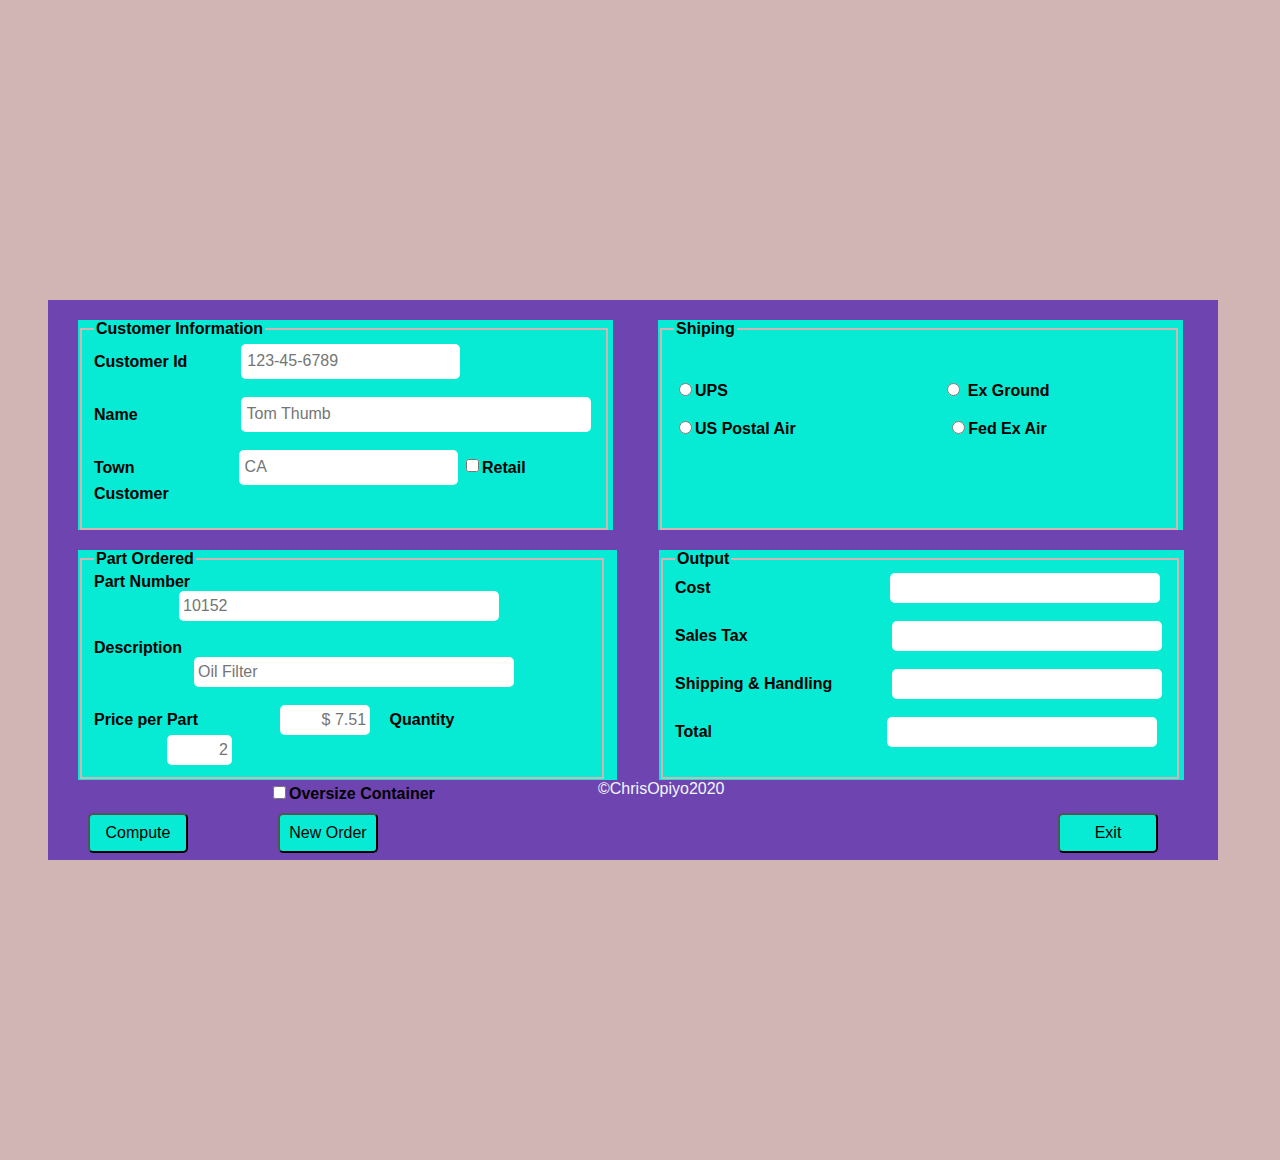
<file: Assignments/TOYOTA/index.html>
<head>
    <meta charset="UTF-8">
    <meta name="viewport" content="width=device-width, initial-scale=1.0">
    <meta http-equiv="X-UA-Compatible" content="ie=edge">
    <link rel="stylesheet" href="style.css">
   
    <title>Toyota Image</title>
</head>

<body>
    <div id="outerdiv">
        <div class="container1">
            <div class="row">
                <div class="col1">
                    <fieldset id="field1">
                        <legend><strong>Customer Information</strong></legend>
                        <label for="customerId"><strong>Customer Id</strong></label><input type="text" placeholder="123-45-6789"id="customerid"><br><br>
                        <label for="Name"><strong>Name</strong></label><input type="text" placeholder="Tom Thumb"id="name"><br><br>
                        <label for="Town"><strong>Town</strong></label><input type="text" placeholder="CA" id="town">
                        <input type="checkbox"><strong>Retail Customer</strong><br><br>
                    </fieldset>
                </div>
                <div class="middle" style="width: 30px;"></div>
                <div class="col2">
                    <fieldset id="field2">
                        <legend><strong>Shiping</strong></legend>
                        <br>
                        <br>
                        <input type="radio"><label for="customerId"><strong>UPS</strong></label>
                        <input type="radio" style="margin-left: 215px;"><label for="Name"><strong> Ex Ground</strong></label><br><br>
                        <input type="radio"><label for="Town"><strong>US Postal Air</strong></label>
                        <input type="radio" style="margin-left: 152px;"><label for="Town"><strong>Fed Ex Air</strong></label><br><br>
                    </fieldset>
                </div>
            </div>
            <div class="row">
                <div class="col3">
                    <fieldset id="field3">
                        <legend><strong>Part Ordered</strong></legend>
                        <label for="customerId"><strong>Part Number</strong></label>
                        <input type="text" placeholder="10152" id="partnum"><br><br>
                        <label for="Name"><strong>Description</strong></label><input type="text" placeholder="Oil Filter"id="descript"><br><br>
                        <label for="Town"><strong>Price per Part</strong></label><input type="text" placeholder="$ 7.51"id="pppart">
                        <label for="Town" style="margin-left: 15px;"><strong>Quantity</strong></label><input type="text"placeholder="2"id="qty"><br><br>
                        <input type="checkbox" style="margin-left: 179px;"><strong>Oversize Container</strong><br><br>

                </div>
                <div class="middle" style="width: 28px;"></div>
                <div class="col4">
                    <fieldset id="field4">
                        <legend><strong>Output</strong></legend>
                        <label for="customerId"><strong>Cost</strong></label><input type="text"id="cost" ><br><br>
                    <label for="Name"><strong>Sales Tax</strong></label><input type="text"id="salest"><br><br>

                    <label for="Town"><strong>Shipping & Handling</strong></label><input type="text"id="shiphand"><br><br>

                    <label for="Town"><strong>Total</strong></label><input type="text" id="total"><br><br><br><br><br>
                       
                    </fieldset>
                </div>
            </div>
        </div>
        <div style="margin-left: 550px; color: aliceblue;"><span>&copyChrisOpiyo2020</span></div>
        <div class="row">
            <button id="butn1">Compute</button>
            <button id="butn2">New Order</button>
            <button id="butn3">Exit</button>
        </div>
                   
    </div>


      
</body>

</html
</file>
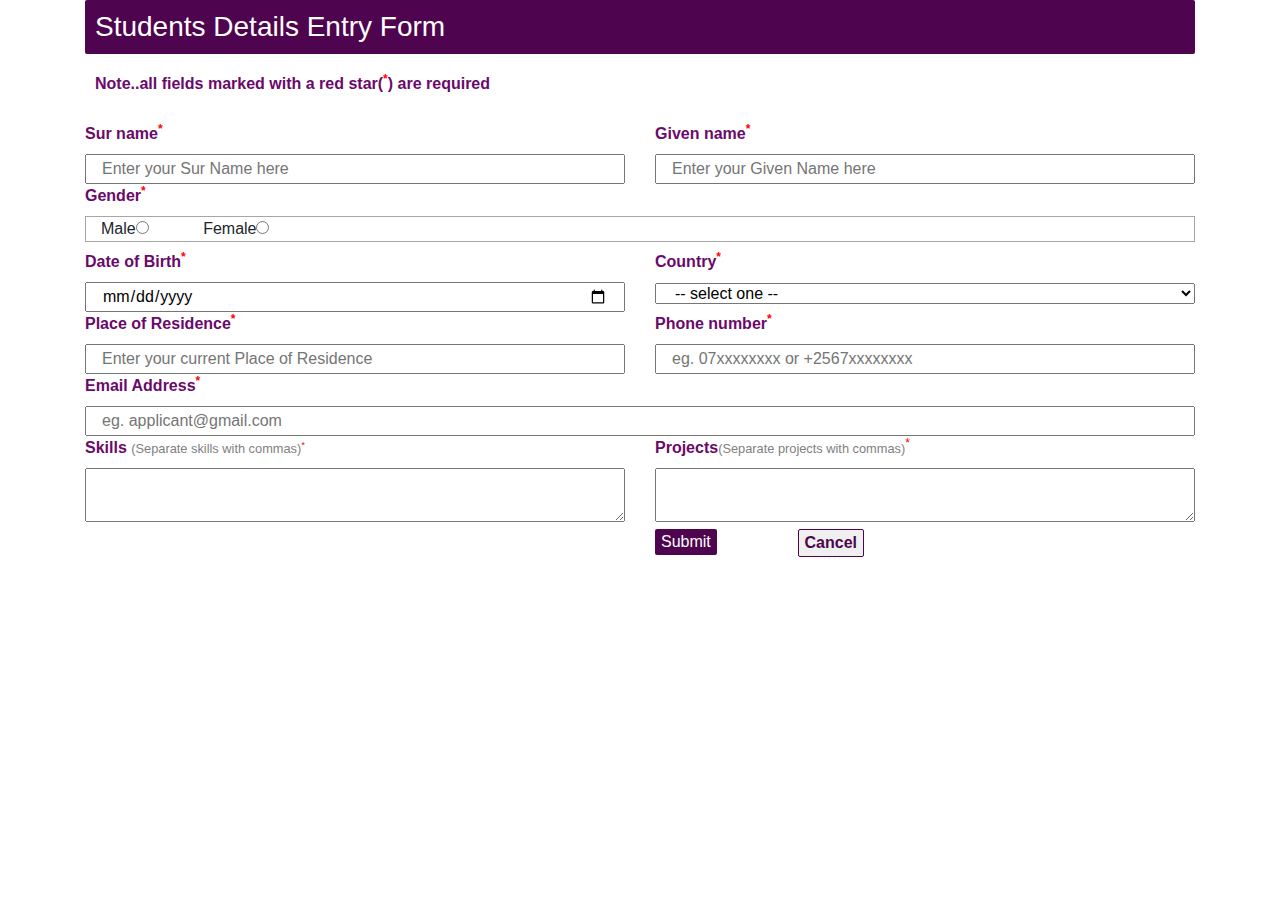
<file: Entry form/entry.html>
<!DOCTYPE html>
<html lang="en">
<head>
    <meta charset="UTF-8">
    <meta name="viewport" content="width=device-width, initial-scale=1.0">
    <title>Document</title>
    <script src="./script.js"></script>
    <link rel="stylesheet" href="https://stackpath.bootstrapcdn.com/bootstrap/4.4.1/css/bootstrap.min.css" integrity="sha384-Vkoo8x4CGsO3+Hhxv8T/Q5PaXtkKtu6ug5TOeNV6gBiFeWPGFN9MuhOf23Q9Ifjh" crossorigin="anonymous">
    <link rel="stylesheet" href="entry.css">

</head>
<body> 
    <!-- <div id="error"></div> -->
    <form action="" method="GET">
        <div class="container">
            <h3>Students Details Entry Form</h3>
            <p><strong>Note..all fields marked with a red star(<sup class="superscript">*</sup>) are required</strong></p>
          <div class="row">
              <div class="col-md-6">
                <label for="" class="Sname" > <strong>Sur name<sup class="superscript">*</sup></strong> </label>
                <input id="surName" type="text" class="col-md-12 Sname" placeholder="Enter your Sur Name here"  >
              </div>
              <div class="col-md-6">
                <label for="" class="Gname"><strong>Given name<sup class="superscript">*</sup></strong></label>
                <input id="givenName" type="text" class="col-md-12" placeholder="Enter your Given Name here">
              </div>
          </div>
          <div class="row">
              <div class="col-md-12">
                <label for="" class="GENDER"><strong>Gender<sup class="superscript">*</sup></strong></label>  
                <label for="" class="gender col-lg-12" >
                    Male<input id="gender" type="radio" name="Gender" value="male" class="MALE">
                    Female<input id="gender" type="radio" name="Gender" value="female" class="FEMALE">
                </label>
              </div>
            </div>
              <div class="row">
                  <div class="col-md-6">
                    <label for="" class="DOB"><strong>Date of Birth<sup class="superscript">*</sup></strong></label>
                    <input id="dateOfBirth" type="date" class="col-md-12" name="dob" value="Date of birth">
                  </div>
                  <div class="col-md-6">
                    <label for="" class="COUNTRY"><strong>Country<sup class="superscript">*</sup></strong></label>
                    <select name="" class="col-md-12">
                       <option value="">-- select one --</option>
                       <option value="afghan">Afghan</option>
                       <option value="albanian">Albanian</option>
                       <option value="algerian">Algerian</option>
                       <option value="american">American</option>
                       <option value="andorran">Andorran</option>
                       <option value="angolan">Angolan</option>
                       <option value="antiguans">Antiguans</option>
                       <option value="argentinean">Argentinean</option>
                       <option value="armenian">Armenian</option>
                       <option value="australian">Australian</option>
                       <option value="austrian">Austrian</option>
                       <option value="azerbaijani">Azerbaijani</option>
                       <option value="bahamian">Bahamian</option>
                       <option value="bahraini">Bahraini</option>
                       <option value="bangladeshi">Bangladeshi</option>
                       <option value="barbadian">Barbadian</option>
                       <option value="barbudans">Barbudans</option>
                       <option value="batswana">Batswana</option>
                       <option value="belarusian">Belarusian</option>
                       <option value="belgian">Belgian</option>
                       <option value="belizean">Belizean</option>
                       <option value="beninese">Beninese</option>
                       <option value="bhutanese">Bhutanese</option>
                       <option value="bolivian">Bolivian</option>
                       <option value="bosnian">Bosnian</option>
                       <option value="brazilian">Brazilian</option>
                       <option value="british">British</option>
                       <option value="bruneian">Bruneian</option>
                       <option value="bulgarian">Bulgarian</option>
                       <option value="burkinabe">Burkinabe</option>
                       <option value="burmese">Burmese</option>
                       <option value="burundian">Burundian</option>
                       <option value="cambodian">Cambodian</option>
                       <option value="cameroonian">Cameroonian</option>
                       <option value="canadian">Canadian</option>
                       <option value="cape verdean">Cape Verdean</option>
                       <option value="central african">Central African</option>
                       <option value="chadian">Chadian</option>
                       <option value="chilean">Chilean</option>
                       <option value="chinese">Chinese</option>
                       <option value="colombian">Colombian</option>
                       <option value="comoran">Comoran</option>
                       <option value="congolese">Congolese</option>
                       <option value="costa rican">Costa Rican</option>
                       <option value="croatian">Croatian</option>
                       <option value="cuban">Cuban</option>
                       <option value="cypriot">Cypriot</option>
                       <option value="czech">Czech</option>
                       <option value="danish">Danish</option>
                       <option value="djibouti">Djibouti</option>
                       <option value="dominican">Dominican</option>
                       <option value="dutch">Dutch</option>
                       <option value="east timorese">East Timorese</option>
                       <option value="ecuadorean">Ecuadorean</option>
                       <option value="egyptian">Egyptian</option>
                       <option value="emirian">Emirian</option>
                       <option value="equatorial guinean">Equatorial Guinean</option>
                       <option value="eritrean">Eritrean</option>
                       <option value="estonian">Estonian</option>
                       <option value="ethiopian">Ethiopian</option>
                       <option value="fijian">Fijian</option>
                       <option value="filipino">Filipino</option>
                       <option value="finnish">Finnish</option>
                       <option value="french">French</option>
                       <option value="gabonese">Gabonese</option>
                       <option value="gambian">Gambian</option>
                       <option value="georgian">Georgian</option>
                       <option value="german">German</option>
                       <option value="ghanaian">Ghanaian</option>
                       <option value="greek">Greek</option>
                       <option value="grenadian">Grenadian</option>
                       <option value="guatemalan">Guatemalan</option>
                       <option value="guinea-bissauan">Guinea-Bissauan</option>
                       <option value="guinean">Guinean</option>
                       <option value="guyanese">Guyanese</option>
                       <option value="haitian">Haitian</option>
                       <option value="herzegovinian">Herzegovinian</option>
                       <option value="honduran">Honduran</option>
                       <option value="hungarian">Hungarian</option>
                       <option value="icelander">Icelander</option>
                       <option value="indian">Indian</option>
                       <option value="indonesian">Indonesian</option>
                       <option value="iranian">Iranian</option>
                       <option value="iraqi">Iraqi</option>
                       <option value="irish">Irish</option>
                       <option value="israeli">Israeli</option>
                       <option value="italian">Italian</option>
                       <option value="ivorian">Ivorian</option>
                       <option value="jamaican">Jamaican</option>
                       <option value="japanese">Japanese</option>
                       <option value="jordanian">Jordanian</option>
                       <option value="kazakhstani">Kazakhstani</option>
                       <option value="kenyan">Kenyan</option>
                       <option value="kittian and nevisian">Kittian and Nevisian</option>
                       <option value="kuwaiti">Kuwaiti</option>
                       <option value="kyrgyz">Kyrgyz</option>
                       <option value="laotian">Laotian</option>
                       <option value="latvian">Latvian</option>
                       <option value="lebanese">Lebanese</option>
                       <option value="liberian">Liberian</option>
                       <option value="libyan">Libyan</option>
                       <option value="liechtensteiner">Liechtensteiner</option>
                       <option value="lithuanian">Lithuanian</option>
                       <option value="luxembourger">Luxembourger</option>
                       <option value="macedonian">Macedonian</option>
                       <option value="malagasy">Malagasy</option>
                       <option value="malawian">Malawian</option>
                       <option value="malaysian">Malaysian</option>
                       <option value="maldivan">Maldivan</option>
                       <option value="malian">Malian</option>
                       <option value="maltese">Maltese</option>
                       <option value="marshallese">Marshallese</option>
                       <option value="mauritanian">Mauritanian</option>
                       <option value="mauritian">Mauritian</option>
                       <option value="mexican">Mexican</option>
                       <option value="micronesian">Micronesian</option>
                       <option value="moldovan">Moldovan</option>
                       <option value="monacan">Monacan</option>
                       <option value="mongolian">Mongolian</option>
                       <option value="moroccan">Moroccan</option>
                       <option value="mosotho">Mosotho</option>
                       <option value="motswana">Motswana</option>
                       <option value="mozambican">Mozambican</option>
                       <option value="namibian">Namibian</option>
                       <option value="nauruan">Nauruan</option>
                       <option value="nepalese">Nepalese</option>
                       <option value="new zealander">New Zealander</option>
                       <option value="ni-vanuatu">Ni-Vanuatu</option>
                       <option value="nicaraguan">Nicaraguan</option>
                       <option value="nigerien">Nigerien</option>
                       <option value="north korean">North Korean</option>
                       <option value="northern irish">Northern Irish</option>
                       <option value="norwegian">Norwegian</option>
                       <option value="omani">Omani</option>
                       <option value="pakistani">Pakistani</option>
                       <option value="palauan">Palauan</option>
                       <option value="panamanian">Panamanian</option>
                       <option value="papua new guinean">Papua New Guinean</option>
                       <option value="paraguayan">Paraguayan</option>
                       <option value="peruvian">Peruvian</option>
                       <option value="polish">Polish</option>
                       <option value="portuguese">Portuguese</option>
                       <option value="qatari">Qatari</option>
                       <option value="romanian">Romanian</option>
                       <option value="russian">Russian</option>
                       <option value="rwandan">Rwandan</option>
                       <option value="saint lucian">Saint Lucian</option>
                       <option value="salvadoran">Salvadoran</option>
                       <option value="samoan">Samoan</option>
                       <option value="san marinese">San Marinese</option>
                       <option value="sao tomean">Sao Tomean</option>
                       <option value="saudi">Saudi</option>
                       <option value="scottish">Scottish</option>
                       <option value="senegalese">Senegalese</option>
                       <option value="serbian">Serbian</option>
                       <option value="seychellois">Seychellois</option>
                       <option value="sierra leonean">Sierra Leonean</option>
                       <option value="singaporean">Singaporean</option>
                       <option value="slovakian">Slovakian</option>
                       <option value="slovenian">Slovenian</option>
                       <option value="solomon islander">Solomon Islander</option>
                       <option value="somali">Somali</option>
                       <option value="south african">South African</option>
                       <option value="south korean">South Korean</option>
                       <option value="spanish">Spanish</option>
                       <option value="sri lankan">Sri Lankan</option>
                       <option value="sudanese">Sudanese</option>
                       <option value="surinamer">Surinamer</option>
                       <option value="swazi">Swazi</option>
                       <option value="swedish">Swedish</option>
                       <option value="swiss">Swiss</option>
                       <option value="syrian">Syrian</option>
                       <option value="taiwanese">Taiwanese</option>
                       <option value="tajik">Tajik</option>
                       <option value="tanzanian">Tanzanian</option>
                       <option value="thai">Thai</option>
                       <option value="togolese">Togolese</option>
                       <option value="tongan">Tongan</option>
                       <option value="trinidadian or tobagonian">Trinidadian or Tobagonian</option>
                       <option value="tunisian">Tunisian</option>
                       <option value="turkish">Turkish</option>
                       <option value="tuvaluan">Tuvaluan</option>
                       <option value="ugandan">Ugandan</option>
                       <option value="ukrainian">Ukrainian</option>
                       <option value="uruguayan">Uruguayan</option>
                       <option value="uzbekistani">Uzbekistani</option>
                       <option value="venezuelan">Venezuelan</option>
                       <option value="vietnamese">Vietnamese</option>
                       <option value="welsh">Welsh</option>
                       <option value="yemenite">Yemenite</option>
                       <option value="zambian">Zambian</option>
                       <option value="zimbabwean">Zimbabwean</option>
                    </select>
                  </div>
                </div>
                <div class="row">
                    <div class="col-md-6">
                        <label for="" class="POR"><strong>Place of Residence<sup class="superscript">*</sup></strong> </label>
                        <input id="placeOfResidence" type="text" class="col-md-12" placeholder="Enter your current Place of Residence">
                    </div>
                    <div class="col-md-6">
                        <label for="" class="PHONE"><strong>Phone number<sup class="superscript">*</sup></strong></label>
                        <input id="phone" type="number" class="col-md-12" placeholder="eg. 07xxxxxxxx or +2567xxxxxxxx">
                    </div>
                </div>
                <div class="row">
                    <div class="col-lg-12">
                        <label for="" class="EMAIL"><strong>Email Address<sup class="superscript">*</sup></strong></label>
                        <input id="email" type="text" class="col-lg-12" placeholder="eg. applicant@gmail.com">
                    </div>
                </div>
                <div class="row">
                    <div class="col-md-6">
                        <label for="" class="SKILLS"><strong>Skills</strong> <small class="small">(Separate skills with commas)<sup class="superscript">*</sup></small></label>
                        <textarea id="skills" name="" class="col-md-12" cols="" rows=""></textarea>
                    </div>
                    <div class="col-md-6">
                        <label for="" class="PROJECTS"><strong>Projects</strong><small class="small">(Separate projects with commas)</small><sup class="superscript">*</sup></label>
                        <textarea id="projects" name="" class="col-md-12" cols="" rows=""></textarea>
                    </div>
                </div>
                <div class="row">
                    <div class="col-md-6"></div>
                    <div class="col-md-6">
                        <div class="row">
                            <div class="col-md-3">
                                <button id="submitButton" class="Submit">Submit</button>
                            </div>
                            <div class="col-md-3">
                                <button class="Cancel">Cancel</button>
                            </div>
                        </div>
                    </div>
                </div>
              </div>
          </div>
        </div>
    </form>
    
  
    
</body>
</html>
</file>
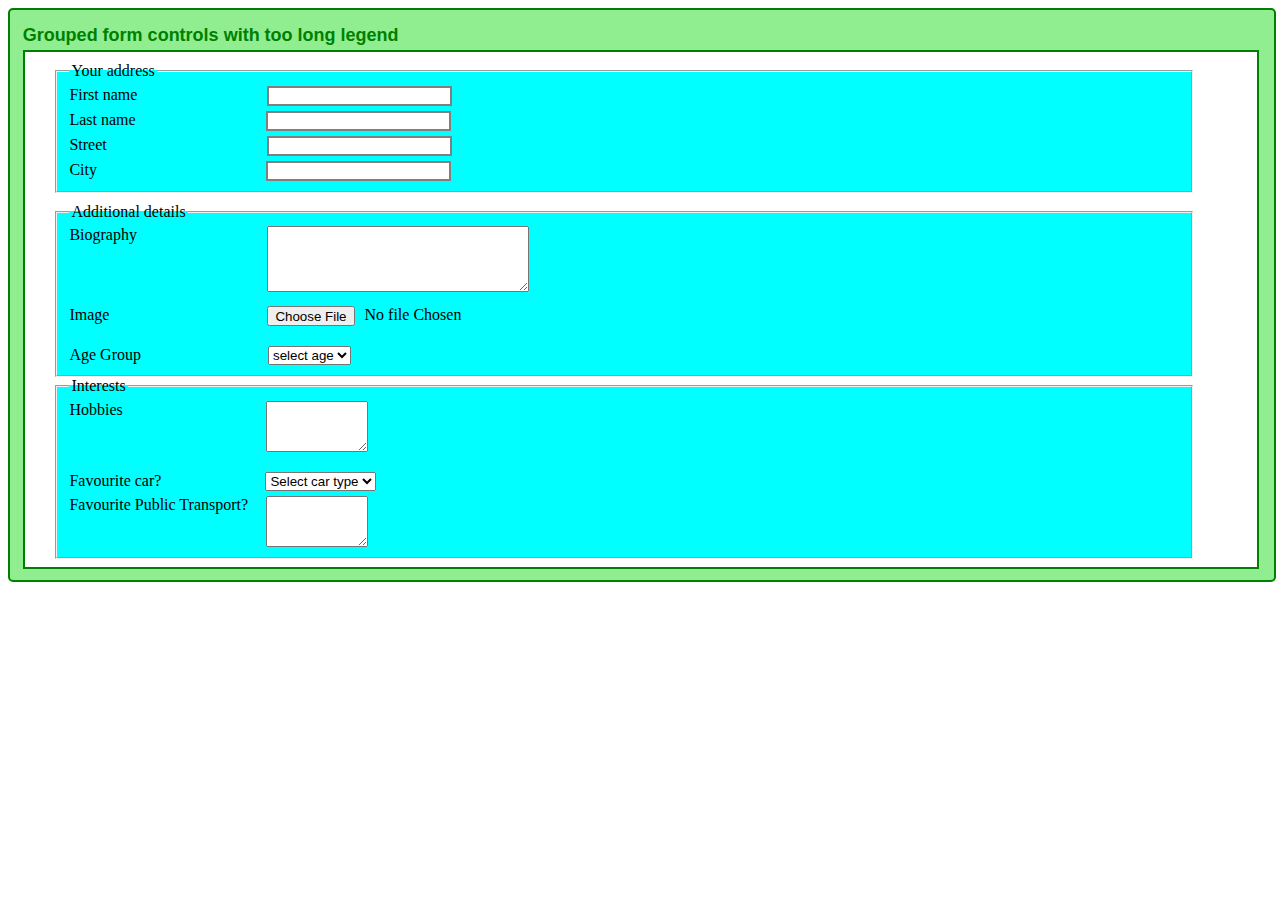
<file: Assignments/Green form/table.html>
<!DOCTYPE html>
<html lang="en">
<head>
    <meta charset="UTF-8">
    <meta name="viewport" content="width=device-width, initial-scale=1.0">
    <link rel="stylesheet" href="table.css">
    <title>Document</title>
</head>
<body>
      <div class="container">
          <div class="central">
              <div class="topSection">
                  Grouped form controls with too long legend 
              </div>
              <div class="lowerSection">
                  <div class="address">
                      <fieldset>
                          <legend>Your address</legend>
                          <div class="firstname">
                              <label for="firstName">First name</label>
                              <input type="text" name="firstName">
                          </div>
                          <div class="lastname">
                            <label for="lastName">Last name</label>
                            <input type="text" name="lastName">
                        </div>
                        <div class="street">
                            <label for="street">Street</label>
                            <input type="text" name="street">
                        </div>
                        <div class="city">
                            <label for="city">City</label> 
                            <input type="text" name="city">
                        </div>
                      </fieldset>
                  </div>
                  <div class="additional">
                      <fieldset>
                          <legend>Additional details</legend>
                          <div class="biography">
                              <label for="biography">Biography</label>
                              <textarea name="biography" id="biography" cols="30" rows="30"></textarea>
                          </div>
                          <div class="image">
                              <label for="image">Image</label>
                              <button>Choose File</button>
                              <span>No file Chosen</span>
                          </div>
                          <div class="group">
                              <label for="age">Age Group</label>   
                              <select name="agegroup" id="agegroup">
                                  <option value="age" selected>select age</option>
                                  <option value="age">0-9</option>
                                  <option value="age">10-19</option>
                                  <option value="age">20-29</option>
                                  <option value="age">30-39</option>
                              </select>
                          </div>
                      </fieldset>
                  </div>
                  <div class="Interests">
                      <fieldset>
                          <legend>Interests</legend>
                          <div class="hobby">
                            <label for="hobbies">Hobbies</label>
                            <textarea name="hobbies" id="hobbies" cols="10" rows="3"></textarea>
                        </div>
                        <div class="favourite">
                            <label for="fourite_car">Favourite car?</label>
                            <select name="car" id="car_type">
                                <option value="carType" selected> Select car type</option>
                                <option value="carType">Benz</option>
                                <option value="carType">Volvo</option>
                                <option value="carType">Toyota</option>
                                <option value="carType">Renault</option>
                            </select>
                        </div>
                        <div class="Public">
                            <label for="Public">Favourite Public Transport?</label>
                            <textarea name="public_transport" id="public_transport" cols="10" rows="3"></textarea>
                        </div>
                      </fieldset>

                  </div>
                  <!--<div class="movies">
                      <fieldset>
                          <legend>Movies</legend>
                          <div class="genre">
                              <label for="genre">Genre</label>

                          </div>
                      </fieldset>

                  </div>-->
              </div>
          </div>
      </div> 
</body>
</html>
</file>
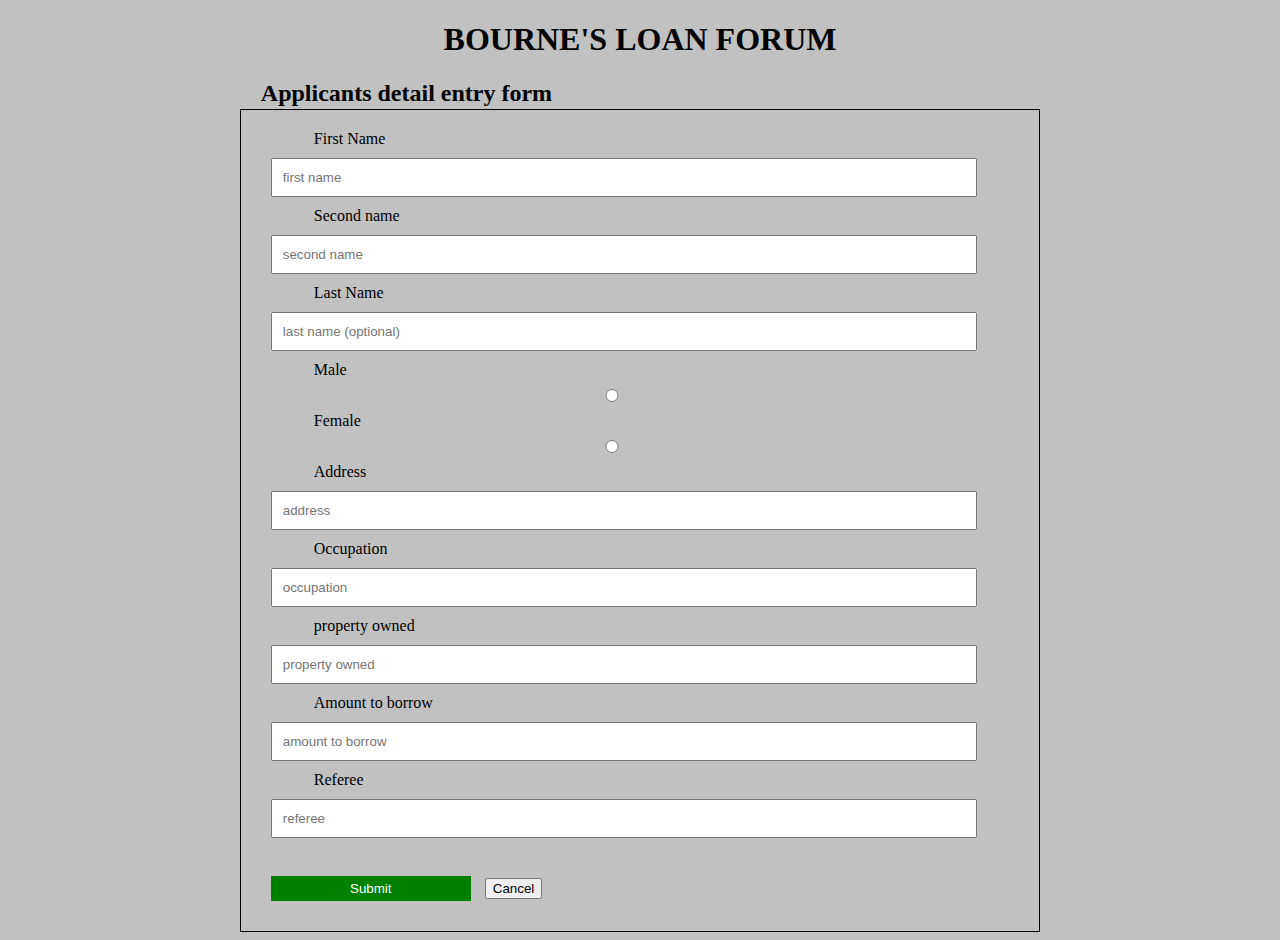
<file: Assignments/loan form/form.html>
<!DOCTYPE html>
<html lang="en">
<head>
    <meta charset="UTF-8">
    <meta name="viewport" content="width=device-width, initial-scale=1.0">
    <link rel="stylesheet" href="form.css">
    <title>form</title>
</head>
<style>
    body{
        background-color:#c1c1c1;
    }
    h1{ text-align: center;}
    h2{text-align:justify;
        padding-bottom: 2px;
    }
   


</style>
<body>
    <div>
        <h1>BOURNE'S LOAN FORUM</h1>
    <h2 style="margin: auto; width: 60%;">Applicants detail entry form</h2>

    <div class="registration-form" id="change">
        <form action="" method="GET" name="loan">
            <label for="">First Name</label><br>
            <input type="text" id="firstName" name="denis" placeholder="first name"><br>
            <label for="">Second name</label><br>
            <input type="text" id="secondName" name="bann" placeholder="second name"><br>
            <label for="">Last Name</label><br>
            <input type="text" id="lastName" name="minn" placeholder="last name (optional)"><br>
            <label for="">Male</label>
            <input type="radio" name="gender" value="male" id="gender">
            <label for="">Female</label>
            <input type="radio" name="gender" value="female" id="gender">
            
            <label for="">Address</label><br>
            <input type="text" id="address" name="dd" placeholder="address"><br>
            <label for="">Occupation</label><br>
            <input type="text" id="occupation" name="fa" placeholder="occupation"><br>
            <label for="" >property owned</label><br>
            <input type="text" id="propertyOwned" name="nil" placeholder="property owned"><br>
            <label for="">Amount to borrow</label><br>
            <input type="text" id="amountToBorrow" name="6000" placeholder="amount to borrow"><br> 
            <label for="">Referee</label><br>
            <input type="text" id="referee" name="" placeholder="referee" ><br> <br>
            <button type="submit" id="submitBtn">Submit</button>
            <button type="Cancel" id="Cancel">Cancel</button>

        </form>
    </div>
    </div>
    

    <script src="form.js"></script>

    
</body>
</html>
</file>
<file: Assignments/TOYOTA/style.css>
body{
    background-color: rgb(209, 180, 180);
    font-family:'Trebuchet MS', 'Lucida Sans Unicode', 'Lucida Grande', 'Lucida Sans', Arial, sans-serif;
} 
#outerdiv{
    background-color:rgb(110, 68, 177) ; 
    height:35rem;
    margin-left: 40px; 
    margin-right: 40px; 
    margin-bottom: 300px;
    margin-top: 300px;
    width:1170px ;
}
.container1{
    width: 98%;
    padding-right:15px;
    padding-left:15px;
    
}
.row {
    display: -ms-flexbox;
    display: flex;
    -ms-flex-wrap: wrap;
    flex-wrap: wrap;  
  }
.col1 {
    margin-left:15px ; 
  background-color:rgb(7, 235, 212);
  width: 535px;
  margin-top: 20px;
}
#field1{
    border: 2px solid rgb(209, 180, 180);
   height: 190px;
   width: 500px;
}

#customerid{
   border-radius:5px ;
   height: 35px;
   margin-left: 54px;
   font-size:medium;
   padding: 6px;
   border: none;
}

#name{
   border-radius:5px ;
   height: 35px;
   margin-left: 103px;
   font-size:medium;
   padding: 6px;
   border: none;
   width: 350px; 
} 

#town{
   border-radius:5px ;
   height: 35px;
   margin-left: 104px;
   font-size:medium;
   padding: 6px;
   border: none;
}
.col2 {
    margin-left:15px ; 
  background-color:rgb(7, 235, 212);
  width: 525px;
  margin-top: 20px;
}
#field2{
    border: 2px solid rgb(209, 180, 180);
    height: 190px;
    width: 490px;
} 
.col3 {
    margin-left:15px ; 
  background-color:rgb(7, 235, 212);
  width: 539px;
  height: 230px;
  margin-top: 20px;
}
#field3{
  
    border: 2px solid rgb(209, 180, 180);
    height: 210px;
    width: 496px;
}
#partnum{
    border: none;
    border-radius: 5px;
    height: 30px;
    padding: 4px;
    font-size: medium; 
    margin-left:85px; 
    width: 320px;
}

#descript{
    border: none;
    border-radius: 5px;
    height: 30px;
    padding: 4px;
    font-size: medium; 
    margin-left:100px ;
    width: 320px;
}

#pppart{
    border: none;
    border-radius: 5px;
    height: 30px;
    padding: 4px;
    font-size: medium; 
    margin-left:82px ;
    width: 90px;
    text-align: right;
}

#qty{
    border: none;
    border-radius: 5px;
    height: 30px;
    padding: 4px;
    font-size: medium;
     margin-left:73px ;
    width: 65px;
    text-align: right;
}
.col4 {
    margin-left:14px ; 
  background-color:rgb(7, 235, 212);
  width: 525px;
  height: 230px;
  margin-top: 20px;
}
#field4{
     
    border: 2px solid rgb(209, 180, 180);
    height: 210px;
    width: 490px;
}  
#cost{
    border: none;
    border-radius: 5px;
    height: 30px;
    padding: 4px;
    font-size: medium; 
    margin-left:179px;
     width: 270px;
}
#salest{
    border: none;
    border-radius: 5px;
    height: 30px;
    padding: 4px;
    font-size: medium; 
    margin-left:144px; 
    width: 270px;
}
#shiphand{
    border: none;
    border-radius: 5px;
    height: 30px;
    padding: 4px;
    font-size: medium; 
    margin-left:60px; 
    width: 270px;
}

#total{
    border: none;
    border-radius: 5px;
    height: 30px;
    padding: 4px;
    font-size: medium; 
    margin-left:175px; 
    width: 270px;
}

 #butn1{
    background:rgb(7, 235, 212);
    margin-left: 40px;
    height: 40px;
    width: 100px;
    font-size: medium;
    margin-top: 15px;
    border-radius:5px ;
}

#butn2{
    background:rgb(7, 235, 212);
    margin-left: 90px;
    height: 40px;
    width: 100px;
    font-size: medium;
    margin-top: 15px;
    border-radius:5px ;    
}

#butn3{
    background:rgb(7, 235, 212);
     margin-left: 680px;
    height: 40px;
    width: 100px;
    font-size: medium;
    border-radius:5px ;
    margin-top: 15px;
}
</file>
<file: Entry form/entry.css>
.gender {
  border: 1px solid rgba(151, 148, 148, 0.842);
}
.MALE,
.FEMALE {
  margin-right: 50px;
}
.Sname,
.Gname,
.GENDER,
.DOB,
.COUNTRY,
.POR,
.PHONE,
.EMAIL,
.SKILLS,
.PROJECTS {
  display: block;
  color: rgb(107, 9, 107);
  font-family: sans-serif;
}

.small {
  color: grey;
}
.superscript {
  color: red;
}
.Submit {
  background-color: rgb(78, 4, 78);
  border: none;
  border-radius: 2px;
  color: white;
}
.Cancel {
  background-color: none;
  border: 1px solid rgb(78, 4, 78);
  border-radius: 2px;
  color: rgb(78, 4, 78);
  font-weight: 600;
}
h3 {
  background-color: rgb(78, 4, 78);
  color: white;
  text-align: initial;
  padding: 10px;
  font-family: sans-serif;
  border-radius: 2px;
}
p {
  color: rgb(107, 9, 107);
  font-family: sans-serif;
  padding: 10px;
}

/* .Sname-valid {
    border: 1px solid green !important;
  }
  
  .Sname-invalid {
    border: 1px solid red !important;
  }

  .deactivated {
    opacity: 0.3;
  } */
</file>
<file: Assignments/Green form/table.css>
.container {
    width: 100%;
    height: 570px;
    top: 10px;
    left: 10px;
}
.central{
    width: 100%;
    height: 570px;
    margin: auto;
    border: 2px solid green;
    border-radius: 5px;
    background-color: lightgreen;
}

.topSection {
    width: 98%;
    margin-left: 1%;
    margin-top: 15px;
    height: 25px;
    color: green;
    font-family: Arial, Helvetica, sans-serif;
    font-size: large;
    font-weight: bold;
    
}
.lowerSection {
    width: 97.5%;
    margin-left: 1%;
    height: 515px;
    background-color: white;
    border: 2px solid green;
}

fieldset {
    width: 90%;
    background-color: cyan;
    margin-left: 2.5%;
}

.address, .additional {
    width: 100%;
    margin-top: 10px;
}
.firstname, .lastname, .street, .city {
    display: inline-flex;
    width: 80%;
    height: 20px;
}

.lastname, .street, .city {
    margin-top: 5px;
}

.address input{
    border: none;
    border: 2px solid gray;
    margin-left: 130px;
}

.street input {
    margin-left: 160px;
}

.lastname input {
    margin-left: 130.5px;
}

.city input {
    margin-left: 169px;
}
.biography, .image, .ageGroup {
    display: inline-flex;
    width: 80%;
    height: 20px;
    
}

.image{
    margin-top: 60px;
    margin-bottom: 20px;
}

.image button {
    margin-left: 158px;
    margin-right: 10px;
}

.ageGroup{
    margin-top: 20px;
}

#biography {
    margin-left: 130px ;
    height: 60px;
}

#agegroup {
    margin-left: 123px;
}

.hobby {
    display: inline-flex;
}

.hobby textarea {
    margin-left: 143px;
}

.favourite {
    margin-top: 20px;
}

.favourite select {
    margin-left: 100px;

}

.Public{
    display:inline-flex;
    margin-top: 5px;
}

.Public textarea {
    margin-left: 18px;
}
</file>
<file: Assignments/loan form/form.css>

</file>
